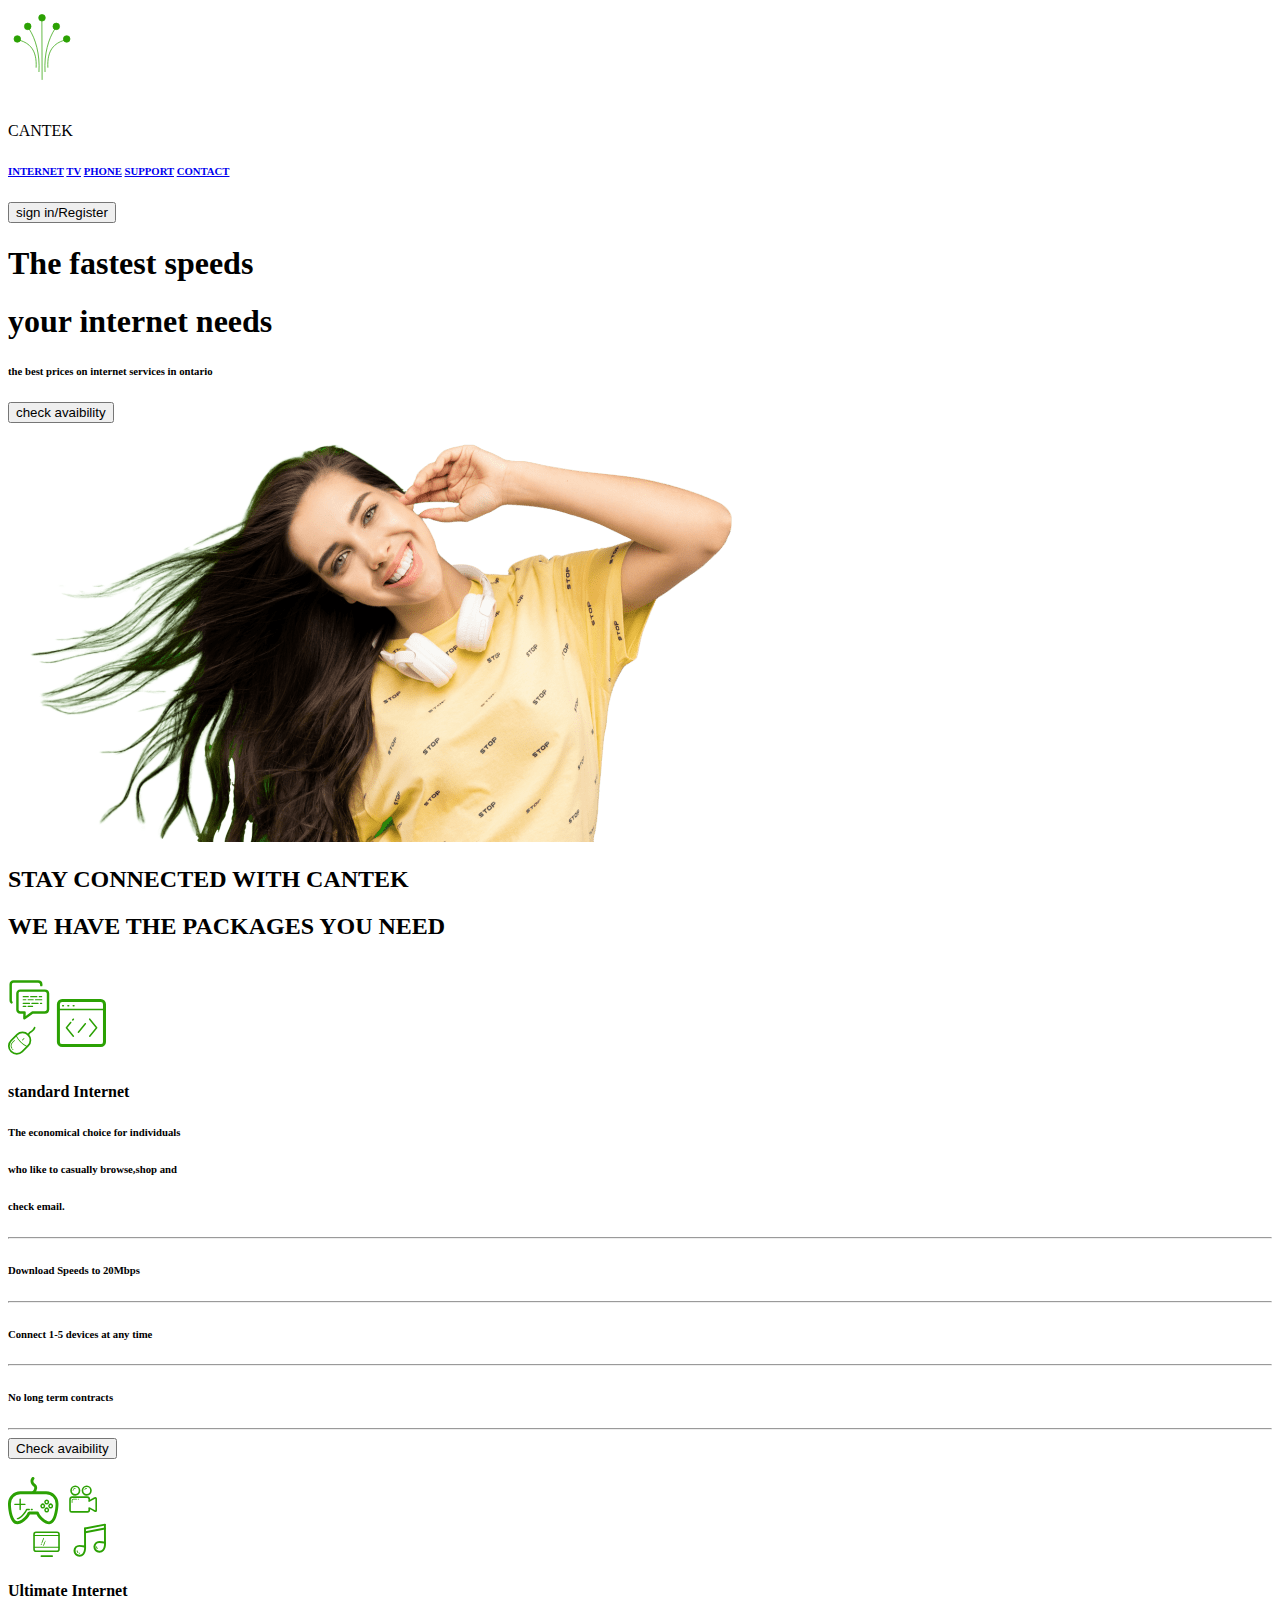
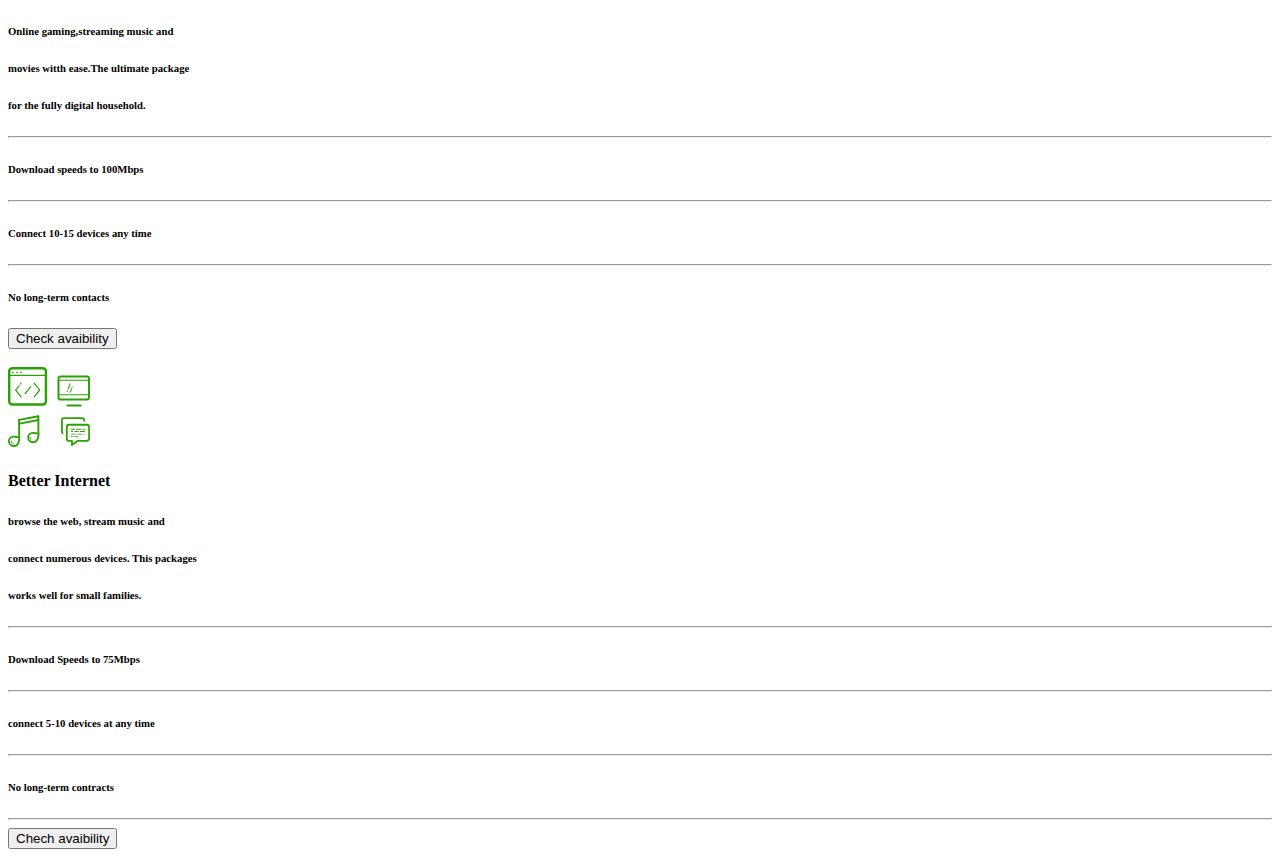
<file: index.html>
<!DOCTYPE html>
<html lang="en">
<head>
    <meta charset="UTF-8">
    <meta http-equiv="X-UA-Compatible" content="IE=edge">
    <meta name="viewport" content="width=device-width, initial-scale=1.0">
    <title>Homepage</title>
</head>
<body>
   <div>
    <header>
        <img src="./img/logo.svg" alt="Company logo">
        <p>CANTEK</p>
   <nav>
     <h6>
        <a href="#">INTERNET</a>
        <a href="#">TV</a>
        <a href="#">PHONE</a>  
        <a href="#">SUPPORT</a>
        <a href="#">CONTACT</a>
     </h6>
   </nav>
     <input type="submit" value="sign in/Register">
     </header>
   </div>
   <main>
   <div>
   
     <h1>The fastest speeds </h1>
     <h1>your internet needs</h1>
     <h6>the best prices on internet services in ontario</h6>
     <input type="submit" value="check avaibility">
     <br>
     <img src="./img/hero.png" alt="backgroung poster">
     <h2> STAY CONNECTED WITH CANTEK </h2>
     <h2> WE HAVE THE PACKAGES YOU NEED </h2>
     <br>
     
     </div>
     <div>

            <img src="./img/standard-icon.svg" alt="standrad Internet">
            <h4>standard Internet</h4>
            <h6>The economical choice for individuals</h6>
            <h6>who like to casually browse,shop and</h6>
            <h6>check email.</h6>  
            <hr>
            <h6>Download Speeds to 20Mbps</h6>
            <hr>
            <h6>Connect 1-5 devices  at any time</h6>
            <hr>
            <h6>No long term contracts</h6>
            <hr>
            <input type="submit" value="Check avaibility">
        
     </div>
     <br>
     <div>
        
        <img src="./img/ultimate-icon.svg" alt="ultimate Internet">
        <h4>Ultimate Internet</h4>
        <h6>Online gaming,streaming music and</h6>
        <h6>movies witth ease.The ultimate package </h6>
        <h6>for the fully digital household.</h6>
        <hr>
        <h6>Download speeds to 100Mbps</h6>
        <hr>
        <h6>Connect 10-15 devices any time</h6>
        <hr>
        <h6>No long-term contacts</h6>
        <input type="submit" value="Check avaibility">
        
     </div>
     <br>
     <div>
       
        <img src="./img/better-icon.svg" alt="Better Internet">
        <h4>Better Internet</h4>
        <h6>browse the web, stream music and </h6>
        <h6>connect numerous devices. This packages</h6>
        <h6>works well for small families.</h6>
        <hr>
        <h6>Download Speeds to 75Mbps</h6>
        <hr>
        <h6>connect 5-10 devices at any time</h6>
        <hr>
        <h6>No long-term contracts</h6>
        <hr>
        <input type="submit" value="Chech avaibility">
      
     </div>
     </main>
</body>
</html>
</file>
